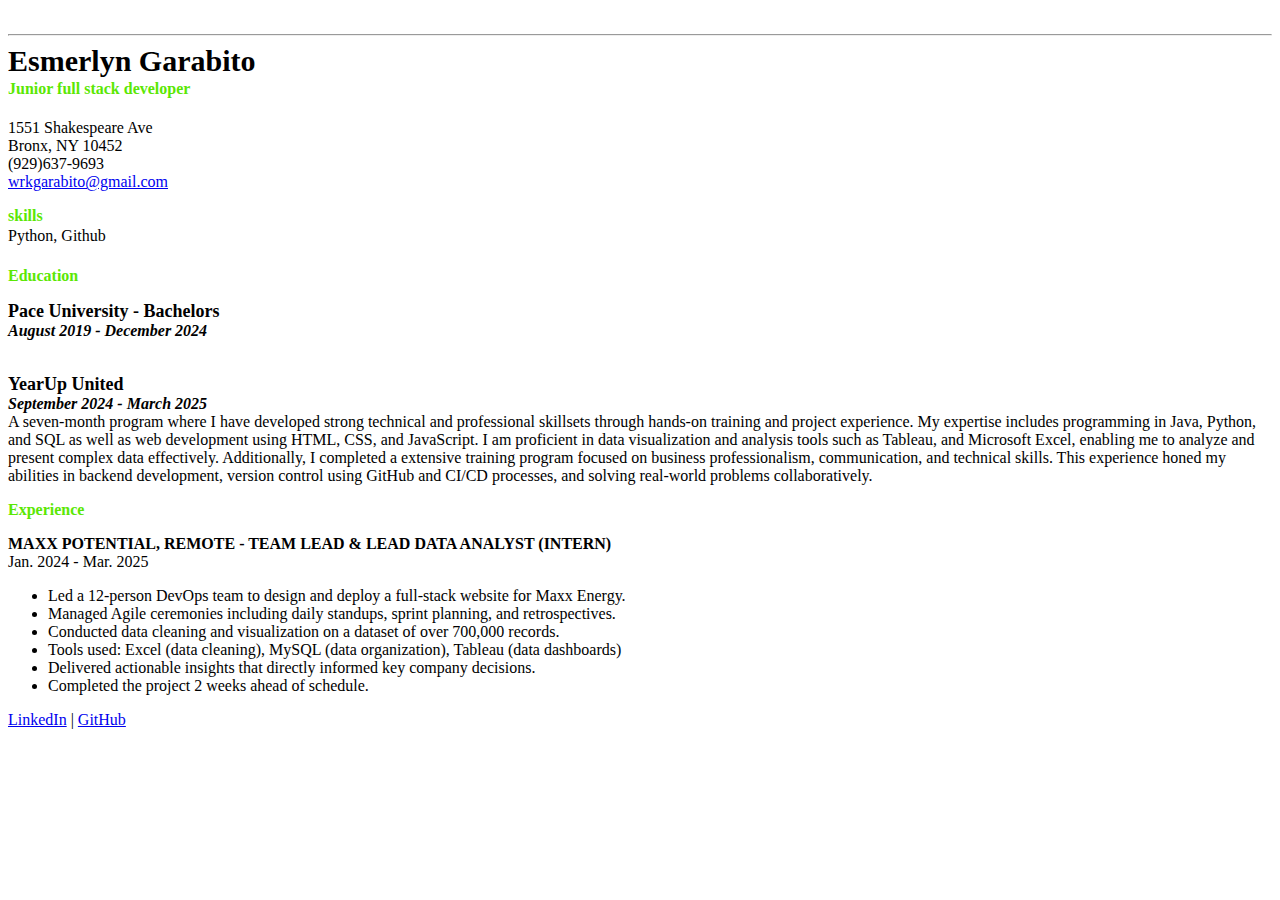
<file: index.html>
<!DOCTYPE html>
<!--[if lt IE 7]>      <html class="no-js lt-ie9 lt-ie8 lt-ie7"> <![endif]-->
<!--[if IE 7]>         <html class="no-js lt-ie9 lt-ie8"> <![endif]-->
<!--[if IE 8]>         <html class="no-js lt-ie9"> <![endif]-->
<!--[if gt IE 8]>      <html class="no-js"> <![endif]-->
<html>
    <head>
        <meta charset="utf-8">
        <meta http-equiv="X-UA-Compatible" content="IE=edge">
        <title>Esmerlyn Garabito CV</title>
        <meta name="description" content="">
        <meta name="viewport" content="width=device-width, initial-scale=1">
        <link rel="stylesheet" href="styles.css">
    </head>
    <body>
        <!--[if lt IE 7]>
            <p class="browsehappy">You are using an <strong>outdated</strong> browser. Please <a href="#">upgrade your browser</a> to improve your experience.</p>
        <![endif]-->
    <div class="cv">
        <section class="introduction">
            <br>
            <hr>

            <h1>Esmerlyn Garabito</h1>

            <h4>Junior full stack developer</h3>

                <p>
                1551 Shakespeare Ave<br>
                Bronx, NY 10452<br>
                (929)637-9693<br>
                <a href="mailto:wrkgarabito@gmail.com">wrkgarabito@gmail.com</a>
                </p>
        </section>

        <section>
            <p class="section-title">
                    <b>
                        skills
                    </b>
            </p>
            <p class="skills">
                Python, Github
            </p>
        </section>

        <section>
            <h4 class="section-title">Education</h4>
            
            <p class="college">
                <b>
                    <font size="4">
                        Pace University - Bachelors
                    </font>
                </b>
                <br>
                <i><font size><b>August 2019 - December 2024</b></font></i>
                <br>
                <br>
            </p>
            <p class="training-program">
                <font size="4"><b>YearUp United</b></font>
            <br>
            <i><font size="3"><b>September 2024 - March 2025</b></font></i>
            <br>
            A seven-month program where I have developed strong technical and professional
            skillsets through hands-on training and project experience. My expertise includes programming
            in Java, Python, and SQL as well as web development using HTML, CSS, and JavaScript. I am 
            proficient in data visualization and analysis tools such as Tableau, and Microsoft Excel, enabling me
            to analyze and present complex data effectively. Additionally, I completed a extensive training
            program focused on business professionalism, communication, and technical skills. This experience
            honed my abilities in backend development, version control using GitHub and CI/CD processes, and
            solving real-world problems collaboratively.
            </p>
        </section>
        <section>
            <p class="section-title"><font size="3"><b>Experience</b></font></p>
            <p><font size="">
                <b>
                    MAXX POTENTIAL, REMOTE - TEAM LEAD & LEAD DATA ANALYST (INTERN)
                </b></font><br>

                Jan. 2024 - Mar. 2025

            </p>
            <p>
                <ul>
                    <li>
                        Led a 12-person DevOps team to design and deploy a full-stack website for Maxx Energy.
                    </li>

                    <li>
                        Managed Agile ceremonies including daily standups, sprint planning, and retrospectives.
                    </li>
            
                    <li>
                        Conducted data cleaning and visualization on a dataset of over 700,000 records.
                    </li>

                    <li>
                        Tools used: Excel (data cleaning), MySQL (data organization), Tableau (data dashboards)
                    </li>

                    <li>
                        Delivered actionable insights that directly informed key company decisions.
                    </li>

                    <li>
                        Completed the project 2 weeks ahead of schedule.
                    </li>
                </ul>
            </p>
        </section>
        <footer class="social-links">
            <p>
                <a href="https://www.linkedin.com/in/esmerlyn-garabito" target="_blank">LinkedIn</a> | 
                <a href="https://github.com/EsmerlynG" target="_blank">GitHub</a>
            </p>    
        </footer>
    </div>
    </body>
</html>
</file>
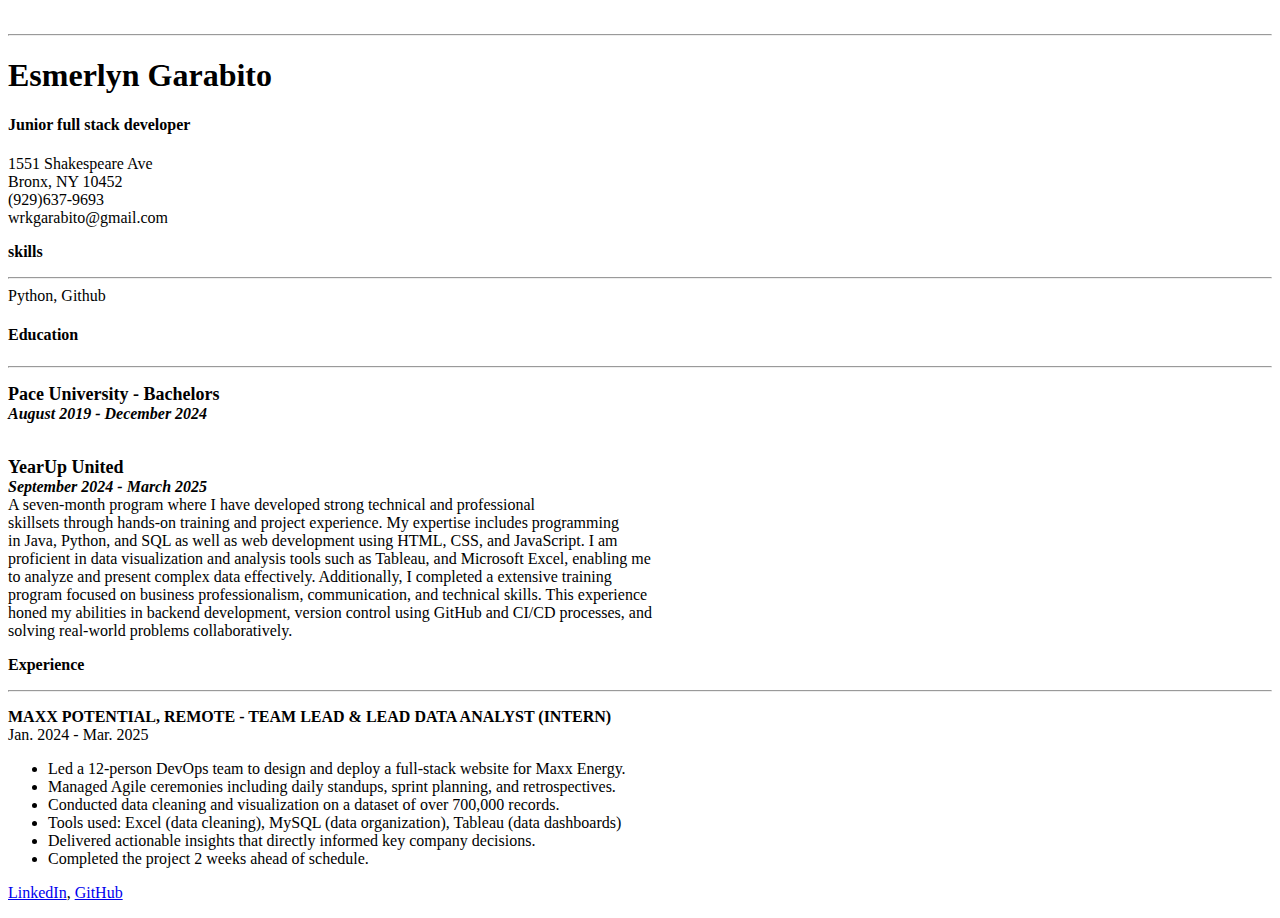
<file: cv.html>
<!DOCTYPE html>
<!--[if lt IE 7]>      <html class="no-js lt-ie9 lt-ie8 lt-ie7"> <![endif]-->
<!--[if IE 7]>         <html class="no-js lt-ie9 lt-ie8"> <![endif]-->
<!--[if IE 8]>         <html class="no-js lt-ie9"> <![endif]-->
<!--[if gt IE 8]>      <html class="no-js"> <![endif]-->
<html>
    <head>
        <meta charset="utf-8">
        <meta http-equiv="X-UA-Compatible" content="IE=edge">
        <title>Esmerlyn Garabito CV</title>
        <meta name="description" content="">
        <meta name="viewport" content="width=device-width, initial-scale=1">
        <link rel="stylesheet" href="">
    </head>
    <body>
        <!--[if lt IE 7]>
            <p class="browsehappy">You are using an <strong>outdated</strong> browser. Please <a href="#">upgrade your browser</a> to improve your experience.</p>
        <![endif]-->
        
        <section id="Name, Role, Address">
            <br>
            <hr>

            <h1 id="name"><font size="6">Esmerlyn Garabito</font></h1>

            <h4 id="role">Junior full stack developer</h3>

                <p>
                1551 Shakespeare Ave<br>
                Bronx, NY 10452<br>
                (929)637-9693<br>
                wrkgarabito@gmail.com
                </p>
        </section>

        <section id="skills">
            <p>
                <font size="3">
                    <b>
                        skills
                    </b>
                    <hr>
                </font>
    
                <font size="">Python, Github</font>
            <p>
            
        </section>

        <section>
            <h4>Education</h4>
            <hr>
            <p id="college">
                <b>
                    <font size="4">
                        Pace University - Bachelors
                    </font>
                </b>
                <br>
                <i><font size><b>August 2019 - December 2024</b></font></i>
                <br>
                <br>
            </p>
            <p id="Training progam">
                <font size="4"><b>YearUp United</b></font>
            <br>
            <i><font size="3"><b>September 2024 - March 2025</b></font></i>
            <br>
            A seven-month program where I have developed strong technical and professional<br> 
            skillsets through hands-on training and project experience. My expertise includes programming<br>
            in Java, Python, and SQL as well as web development using HTML, CSS, and JavaScript. I am <br>
            proficient in data visualization and analysis tools such as Tableau, and Microsoft Excel, enabling me <br>
            to analyze and present complex data effectively. Additionally, I completed a extensive training <br>
            program focused on business professionalism, communication, and technical skills. This experience <br>
            honed my abilities in backend development, version control using GitHub and CI/CD processes, and <br>
            solving real-world problems collaboratively.
            </p>
        </section>
        <section id="experience">
            <p><font size="3"><b>Experience</b></font></p>
            <hr>
            <p><font size="">
                <b>
                    MAXX POTENTIAL, REMOTE - TEAM LEAD & LEAD DATA ANALYST (INTERN)
                </b></font><br>

                Jan. 2024 - Mar. 2025

            </p>
            <p>
                <ul>
                    <li>
                        Led a 12-person DevOps team to design and deploy a full-stack website for Maxx Energy.
                    </li>

                    <li>
                        Managed Agile ceremonies including daily standups, sprint planning, and retrospectives.
                    </li>
            
                    <li>
                        Conducted data cleaning and visualization on a dataset of over 700,000 records.
                    </li>

                    <li>
                        Tools used: Excel (data cleaning), MySQL (data organization), Tableau (data dashboards)
                    </li>

                    <li>
                        Delivered actionable insights that directly informed key company decisions.
                    </li>

                    <li>
                        Completed the project 2 weeks ahead of schedule.
                    </li>
                </ul>
            </p>
        </section>
        <section id="social links">
            <footer>
                <p id="links">
                    <a href="www.linkedin.com/in/esmerlyn-garabito" target="_blank">LinkedIn</a>, 
                    <a href="https://github.com/EsmerlynG" target="_blank">GitHub</a>
                </p>
                
            </footer>

        </section>
    </body>
</html>
</file>
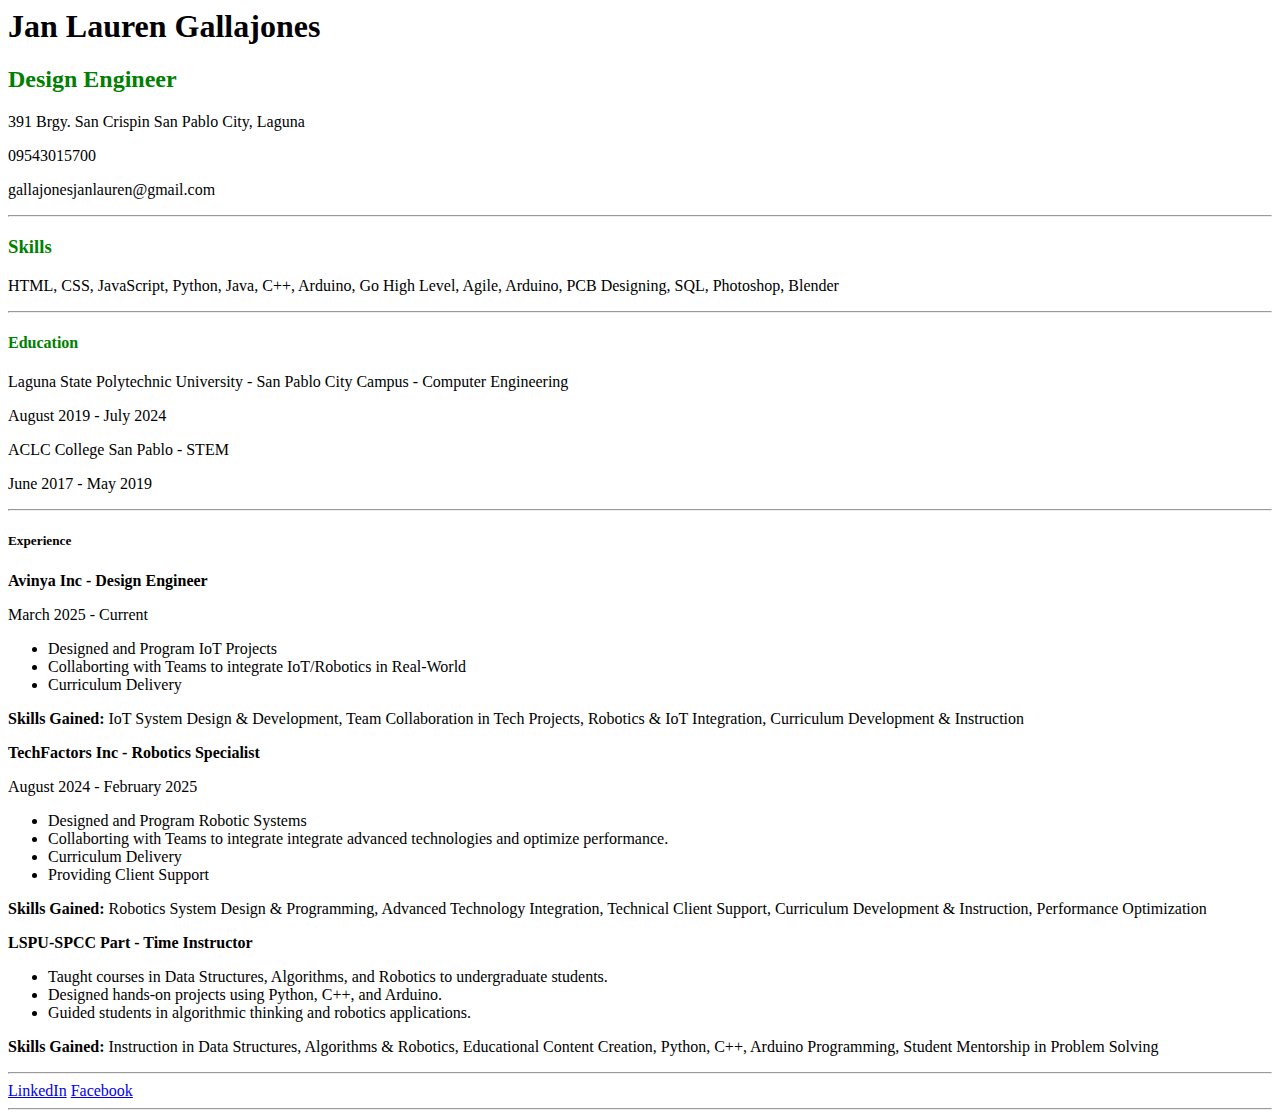
<file: see.html>
<html lang="en">
<head>
    <meta charset="UTF-8">
    <meta name="viewport" content="width=device-width, initial-scale=1.0">
    <title>Curriculum Vitae</title>
    <h1>Jan Lauren Gallajones</h1>
    <h2 style="color:green;">Design Engineer</h2>
    <p>391 Brgy. San Crispin San Pablo City, Laguna</p>
    <p>09543015700</p>
    <p>gallajonesjanlauren@gmail.com</p>
</head>
<body>
    <hr><section>
        <h3 style="color:green;">Skills</h3>
        <p>HTML, CSS, JavaScript, Python, Java, C++, Arduino, Go High Level, Agile, Arduino, PCB Designing, SQL, Photoshop, Blender</p>
    </section>

    <hr><section>
    <h4 style="color:green;">Education</h4>
    <p>Laguna State Polytechnic University - San Pablo City Campus - Computer Engineering</p>
    <p>August 2019 - July 2024</p>
    <p>ACLC College San Pablo - STEM</p>
    <p>June 2017 - May 2019</p>
    </section>

    <hr><section>
        <h5>Experience</h5>
        <p><strong>Avinya Inc - Design Engineer</strong></p>
        <p>March 2025 - Current</p>
        <ul>
            <li>Designed and Program IoT Projects</li>
            <li>Collaborting with Teams to integrate IoT/Robotics in Real-World</li>
            <li>Curriculum Delivery</li>
        </ul>
        <p><strong>Skills Gained: </strong>IoT System Design & Development, Team Collaboration in Tech Projects, Robotics & IoT Integration, Curriculum Development & Instruction</p>
        <p><strong>TechFactors Inc - Robotics Specialist</strong></p>
        <p>August 2024 - February 2025</p>
        <ul>
            <li>Designed and Program Robotic Systems</li>
            <li>Collaborting with Teams to integrate integrate advanced technologies and optimize performance. </li>
            <li>Curriculum Delivery</li>
            <li>Providing Client Support</li>
        </ul>
        <p><strong>Skills Gained: </strong>Robotics System Design & Programming, Advanced Technology Integration, Technical Client Support, Curriculum Development & Instruction, Performance Optimization</p>

        <p><strong>LSPU-SPCC Part - Time Instructor</strong></p>
        <ul>
            <li>Taught courses in Data Structures, Algorithms, and Robotics to undergraduate students.</li>
            <li>Designed hands-on projects using Python, C++, and Arduino.</li>
            <li>Guided students in algorithmic thinking and robotics applications.</li>
        </ul>
        <p><strong>Skills Gained: </strong>Instruction in Data Structures, Algorithms & Robotics, Educational Content Creation, Python, C++, Arduino Programming, Student Mentorship in Problem Solving</p>
    </section>
    <hr><section>
        <a href="www.linkedin.com/in/janlaurengallajones">LinkedIn</a>
        <a href="https://web.facebook.com/laurengallajones">Facebook</a>
    </section>
    <hr>
</body>
</html>
</file>
<file: styles.css>
/* hr{
    width: 50%;
    margin-left: auto;
} */

.introduction h1{
    font-size: 30px;
    margin-top: 2px;
    margin-bottom: 2px;

}

.introduction h4 {
    margin-top: 2px;
    color: rgb(91, 231, 4);
}

.section-title{
    margin-bottom: 2px;
    color: rgb(91, 231, 4);

}
.skills{
    margin-top: 2px;
}

/* FOOTER SOCIAL LINKS */

/* .social-links{

} */
</file>
